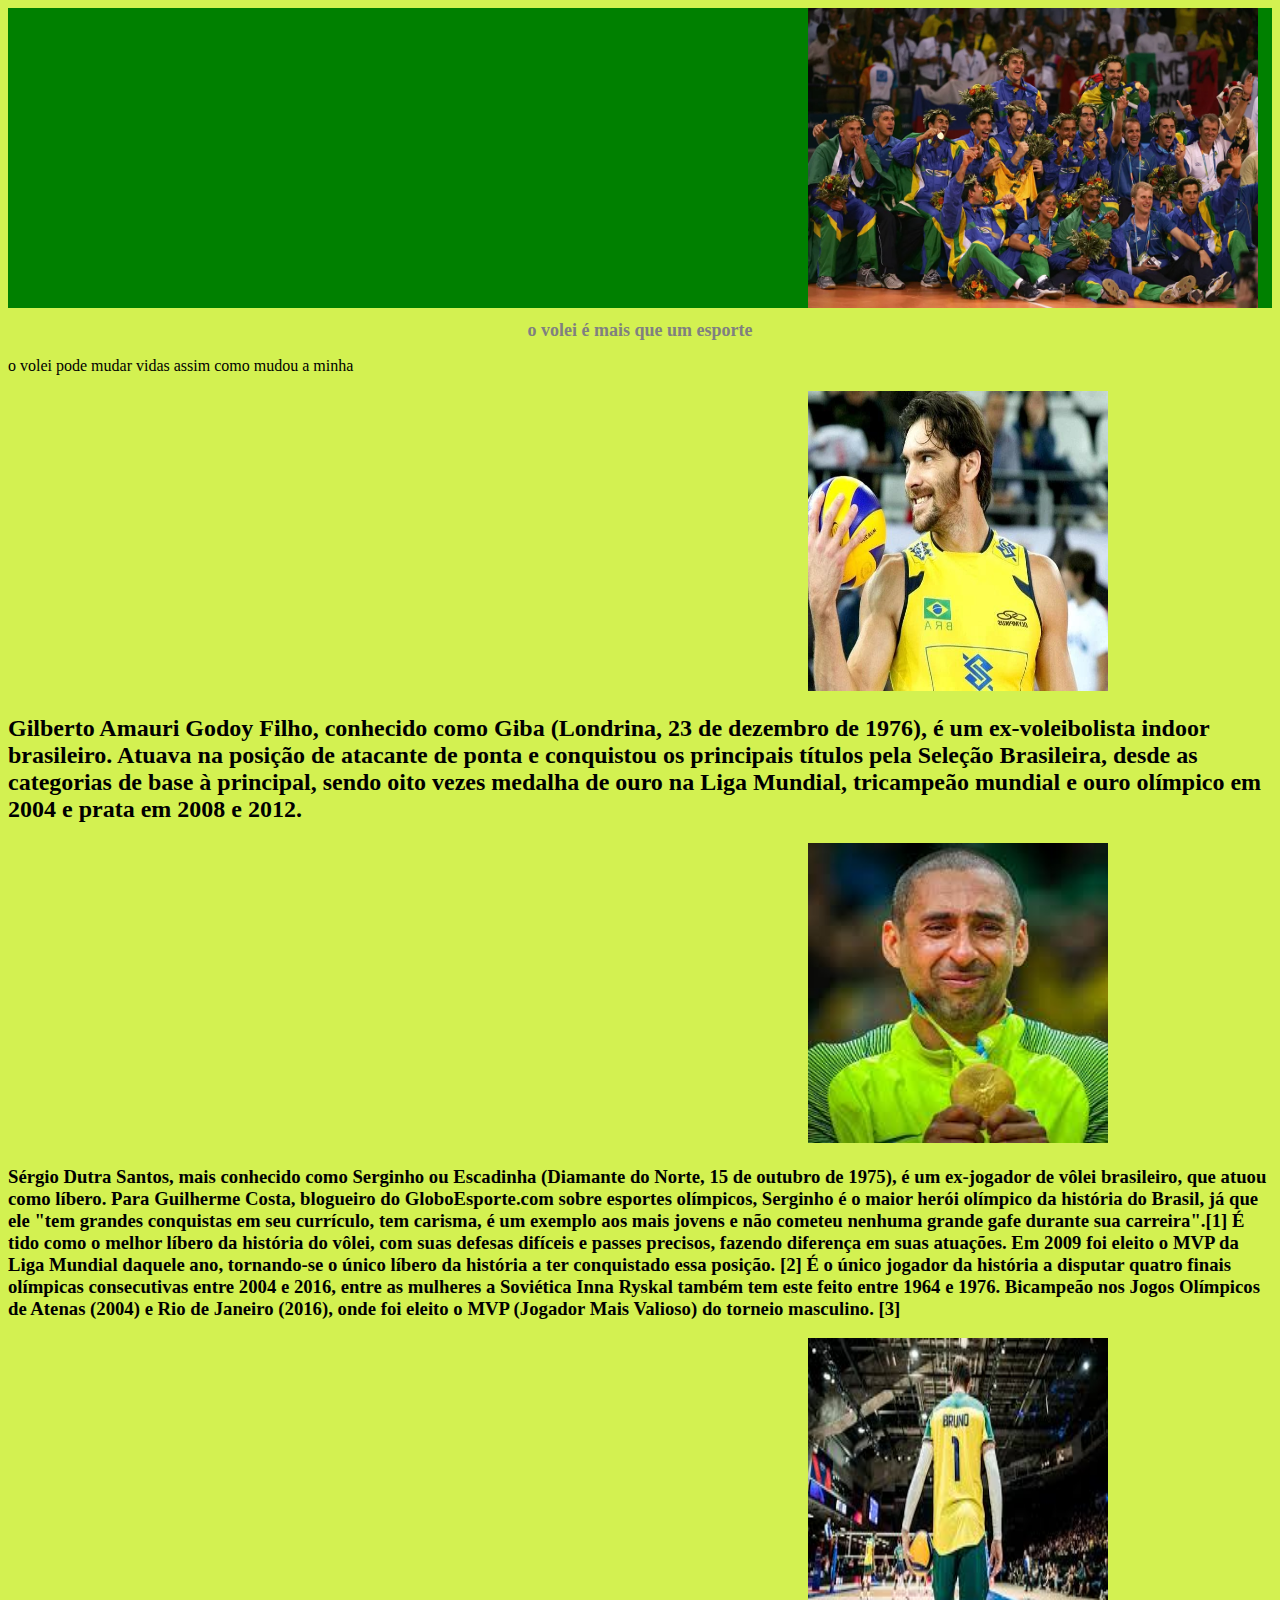
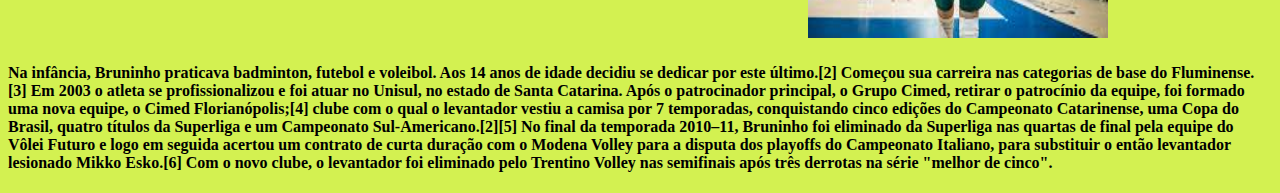
<file: index.html>
<!DOCTYPE html>
<html lang="port-br">
<head>
    <meta charset="UTF-8">
    <meta name="viewport" content="width=device-width, initial-scale=1.0">
    <title>voleibrasileiro</title>
    <link rel="stylesheet" href="style.css">
</head>
<body>
  <header class="cabecalho">
<img class="logoimg" src="campeoes.webp">
<ul class="listacabecalho">
    <li class="item"><a href="index.html"> home</a></li>
    <li class="item"><a href="atleta.html">atletas</a></li>
    <li class="item"><a href="time.html">time</a></li>
</ul>

  </header>

  <h1>o volei é mais que um esporte</h1>  
  <p>o volei pode mudar vidas assim como mudou a minha 
    </p>
  <img  src="volei1.jpg" alt="">
<h2>Gilberto Amauri Godoy Filho, conhecido como Giba (Londrina, 23 de dezembro de 1976), é um ex-voleibolista indoor brasileiro. Atuava na posição de atacante de ponta e conquistou os principais títulos pela Seleção Brasileira, desde as categorias de base à principal, sendo oito vezes medalha de ouro na Liga Mundial, tricampeão mundial e ouro olímpico em 2004 e prata em 2008 e 2012.</h2>
  <img src="volei2.jpeg" alt="">
  <h3>Sérgio Dutra Santos, mais conhecido como Serginho ou Escadinha (Diamante do Norte, 15 de outubro de 1975), é um ex-jogador de vôlei brasileiro, que atuou como líbero. Para Guilherme Costa, blogueiro do GloboEsporte.com sobre esportes olímpicos, Serginho é o maior herói olímpico da história do Brasil, já que ele "tem grandes conquistas em seu currículo, tem carisma, é um exemplo aos mais jovens e não cometeu nenhuma grande gafe durante sua carreira".[1]

    É tido como o melhor líbero da história do vôlei, com suas defesas difíceis e passes precisos, fazendo diferença em suas atuações. Em 2009 foi eleito o MVP da Liga Mundial daquele ano, tornando-se o único líbero da história a ter conquistado essa posição. [2] É o único jogador da história a disputar quatro finais olímpicas consecutivas entre 2004 e 2016, entre as mulheres a Soviética Inna Ryskal também tem este feito entre 1964 e 1976. Bicampeão nos Jogos Olímpicos de Atenas (2004) e Rio de Janeiro (2016), onde foi eleito o MVP (Jogador Mais Valioso) do torneio masculino. [3]
  </h3>
  <img src="volei3.jpeg" alt="">
<h4>Na infância, Bruninho praticava badminton, futebol e voleibol. Aos 14 anos de idade decidiu se dedicar por este último.[2] Começou sua carreira nas categorias de base do Fluminense.[3] Em 2003 o atleta se profissionalizou e foi atuar no Unisul, no estado de Santa Catarina. Após o patrocinador principal, o Grupo Cimed, retirar o patrocínio da equipe, foi formado uma nova equipe, o Cimed Florianópolis;[4] clube com o qual o levantador vestiu a camisa por 7 temporadas, conquistando cinco edições do Campeonato Catarinense, uma Copa do Brasil, quatro títulos da Superliga e um Campeonato Sul-Americano.[2][5]

No final da temporada 2010–11, Bruninho foi eliminado da Superliga nas quartas de final pela equipe do Vôlei Futuro e logo em seguida acertou um contrato de curta duração com o Modena Volley para a disputa dos playoffs do Campeonato Italiano, para substituir o então levantador lesionado Mikko Esko.[6] Com o novo clube, o levantador foi eliminado pelo Trentino Volley nas semifinais após três derrotas na série "melhor de cinco".</h4>

  </body>
</html>
</file>
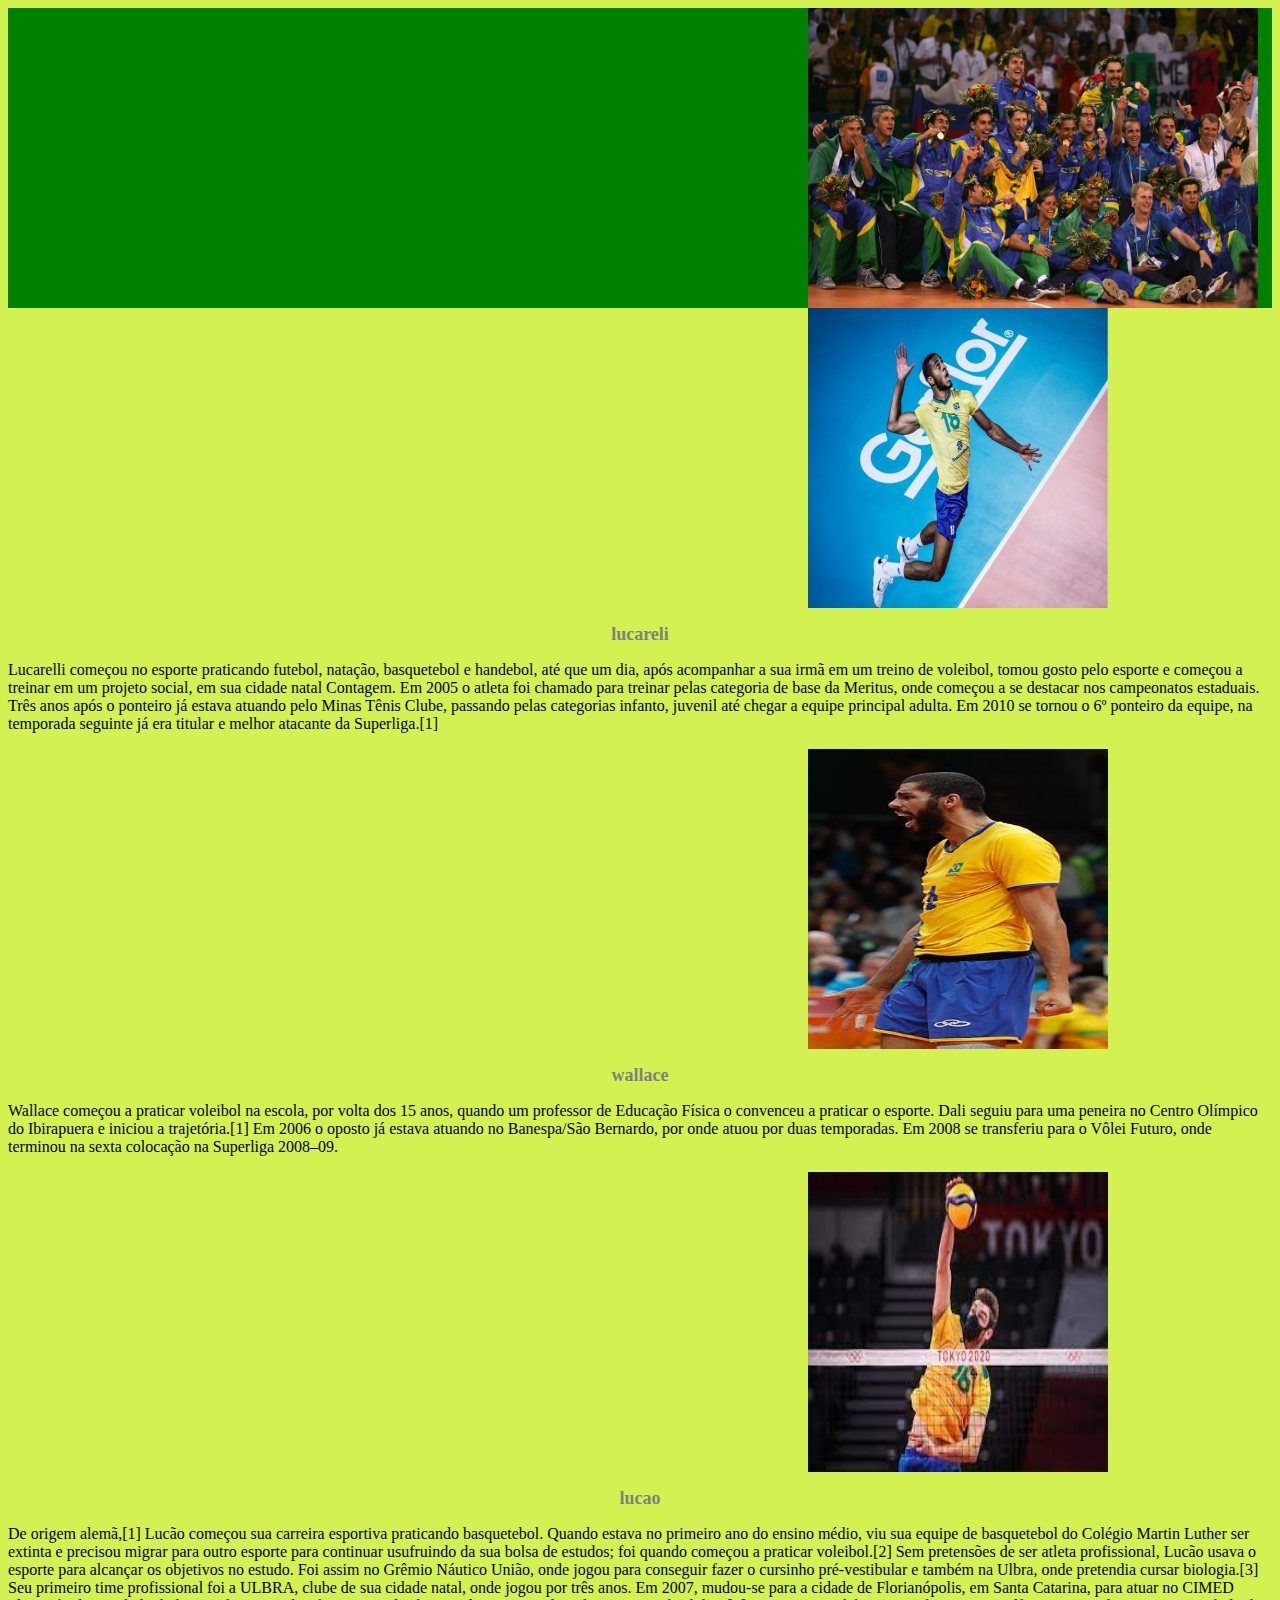
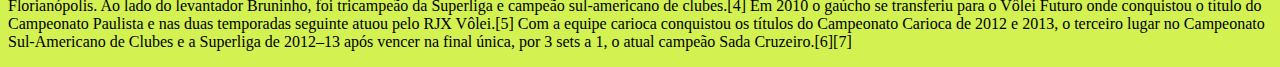
<file: atleta.html>
<!DOCTYPE html>
<html lang="port-br">
<head>
    <meta charset="UTF-8">
    <meta name="viewport" content="width=device-width, initial-scale=1.0">
    <title>voleibrasileiro</title>
    <link rel="stylesheet" href="style.css">
</head>
<body>
  <header class="cabecalho">
<img class="logoimg" src="campeoes.webp">
<ul class="listacabecalho">
    <li class="item"><a href="index.html"> home</a></li>
    <li class="item"><a href="atleta.html">atletas</a></li>
    <li class="item"><a href="time.html">time</a></li>
</ul>

  </header>

  <img src="lucareli.png" alt="">
  <h1>lucareli</h1>
  <p>Lucarelli começou no esporte praticando futebol, natação, basquetebol e handebol, até que um dia, após acompanhar a sua irmã em um treino de voleibol, tomou gosto pelo esporte e começou a treinar em um projeto social, em sua cidade natal Contagem. Em 2005 o atleta foi chamado para treinar pelas categoria de base da Meritus, onde começou a se destacar nos campeonatos estaduais. Três anos após o ponteiro já estava atuando pelo Minas Tênis Clube, passando pelas categorias infanto, juvenil até chegar a equipe principal adulta. Em 2010 se tornou o 6º ponteiro da equipe, na temporada seguinte já era titular e melhor atacante da Superliga.[1]</p>
<img src="Wallace_de_Souza_Rio_2016.jpg" alt="">
<h1>wallace</h1>
<p>Wallace começou a praticar voleibol na escola, por volta dos 15 anos, quando um professor de Educação Física o convenceu a praticar o esporte. Dali seguiu para uma peneira no Centro Olímpico do Ibirapuera e iniciou a trajetória.[1] Em 2006 o oposto já estava atuando no Banespa/São Bernardo, por onde atuou por duas temporadas. Em 2008 se transferiu para o Vôlei Futuro, onde terminou na sexta colocação na Superliga 2008–09.

</p>
<img src="lucao.jpeg" alt="">
<h1>lucao</h1>
<p>De origem alemã,[1] Lucão começou sua carreira esportiva praticando basquetebol. Quando estava no primeiro ano do ensino médio, viu sua equipe de basquetebol do Colégio Martin Luther ser extinta e precisou migrar para outro esporte para continuar usufruindo da sua bolsa de estudos; foi quando começou a praticar voleibol.[2] Sem pretensões de ser atleta profissional, Lucão usava o esporte para alcançar os objetivos no estudo. Foi assim no Grêmio Náutico União, onde jogou para conseguir fazer o cursinho pré-vestibular e também na Ulbra, onde pretendia cursar biologia.[3]

    Seu primeiro time profissional foi a ULBRA, clube de sua cidade natal, onde jogou por três anos. Em 2007, mudou-se para a cidade de Florianópolis, em Santa Catarina, para atuar no CIMED Florianópolis. Ao lado do levantador Bruninho, foi tricampeão da Superliga e campeão sul-americano de clubes.[4] Em 2010 o gaúcho se transferiu para o Vôlei Futuro onde conquistou o título do Campeonato Paulista e nas duas temporadas seguinte atuou pelo RJX Vôlei.[5] Com a equipe carioca conquistou os títulos do Campeonato Carioca de 2012 e 2013, o terceiro lugar no Campeonato Sul-Americano de Clubes e a Superliga de 2012–13 após vencer na final única, por 3 sets a 1, o atual campeão Sada Cruzeiro.[6][7]</p>
</body>
</html>
</file>
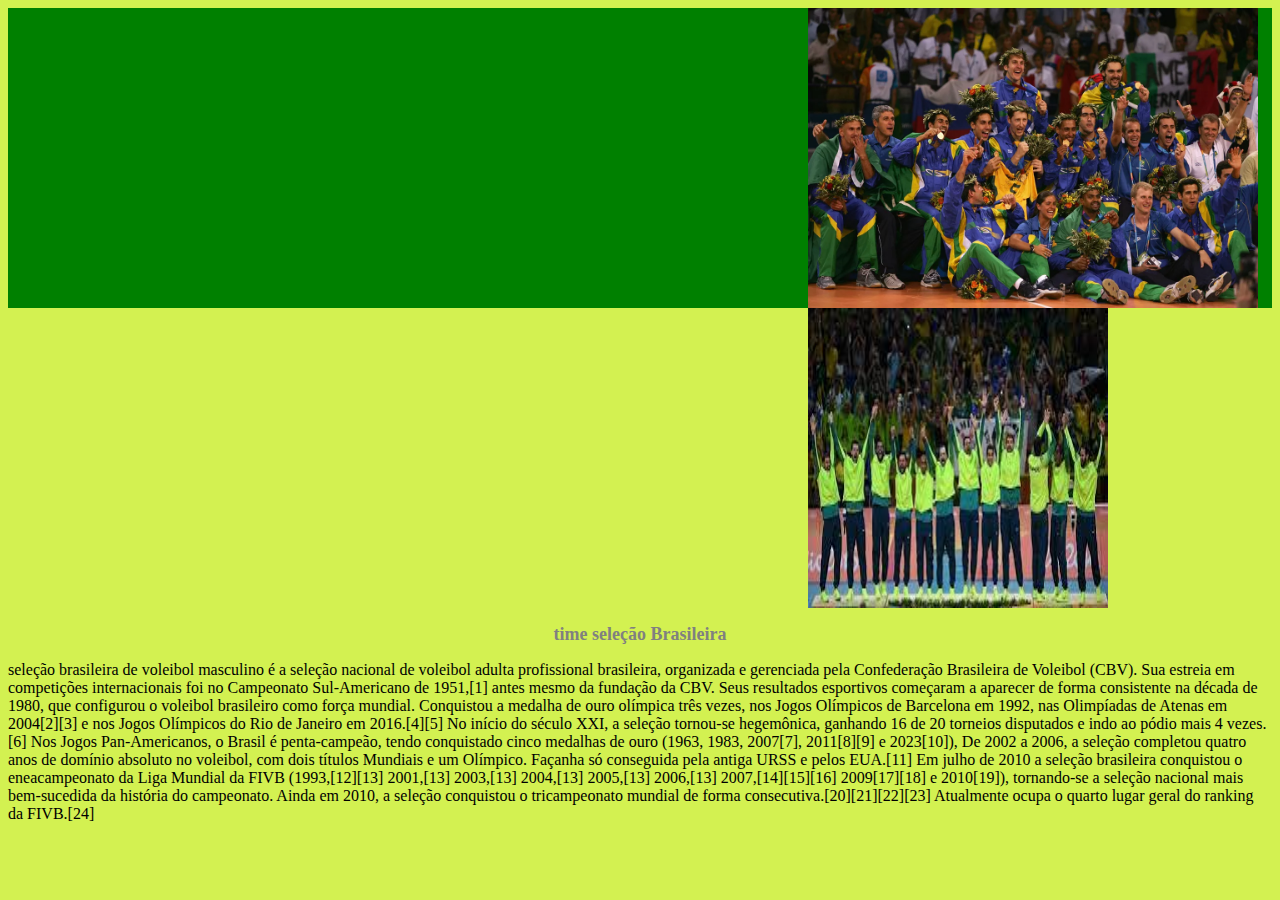
<file: time.html>
<!DOCTYPE html>
<html lang="port-br">
<head>
    <meta charset="UTF-8">
    <meta name="viewport" content="width=device-width, initial-scale=1.0">
    <title>voleibrasileiro</title>
    <link rel="stylesheet" href="style.css">
</head>
<body>
  <header class="cabecalho">
<img class="logoimg" src="campeoes.webp">
<ul class="listacabecalho">
    <li class="item"><a href="index.html"> home</a></li>
    <li class="item"><a href="atleta.html">atletas</a></li>
    <li class="item"><a href="time.html">time</a></li>
</ul>

  </header>
  <img src="time.jpeg" alt="">
  <h1>time seleção Brasileira</h1>
  <p> seleção brasileira de voleibol masculino é a seleção nacional de voleibol adulta profissional brasileira, organizada e gerenciada pela Confederação Brasileira de Voleibol (CBV). Sua estreia em competições internacionais foi no Campeonato Sul-Americano de 1951,[1] antes mesmo da fundação da CBV. Seus resultados esportivos começaram a aparecer de forma consistente na década de 1980, que configurou o voleibol brasileiro como força mundial. Conquistou a medalha de ouro olímpica três vezes, nos Jogos Olímpicos de Barcelona em 1992, nas Olimpíadas de Atenas em 2004[2][3] e nos Jogos Olímpicos do Rio de Janeiro em 2016.[4][5] No início do século XXI, a seleção tornou-se hegemônica, ganhando 16 de 20 torneios disputados e indo ao pódio mais 4 vezes.[6]

    Nos Jogos Pan-Americanos, o Brasil é penta-campeão, tendo conquistado cinco medalhas de ouro (1963, 1983, 2007[7], 2011[8][9] e 2023[10]),
    
    De 2002 a 2006, a seleção completou quatro anos de domínio absoluto no voleibol, com dois títulos Mundiais e um Olímpico. Façanha só conseguida pela antiga URSS e pelos EUA.[11]
    
    Em julho de 2010 a seleção brasileira conquistou o eneacampeonato da Liga Mundial da FIVB (1993,[12][13] 2001,[13] 2003,[13] 2004,[13] 2005,[13] 2006,[13] 2007,[14][15][16] 2009[17][18] e 2010[19]), tornando-se a seleção nacional mais bem-sucedida da história do campeonato. Ainda em 2010, a seleção conquistou o tricampeonato mundial de forma consecutiva.[20][21][22][23] Atualmente ocupa o quarto lugar geral do ranking da FIVB.[24]</p>
</file>
<file: style.css>
body{
    background-color: rgba(203, 238, 50, 0.849);
}
h1{
    font-size: large;
    color: gray;
    text-align: center;
}
img{
    width: 300px;
height: 300px;
margin-left: 800px;
}
.cabecalho{
    background-color: green;
    display: flex;
}
.logoimg{
    width: 450px;
    height: 300px;
}
.listacabecalho{
    display: flex;
    margin-left: 300px;
    margin-top: 10px;
}
.item{
    list-style: none;    
    text-transform: uppercase;
    font-size: 20px;
    color: gold;
    padding-left: 10px;
}
</file>
